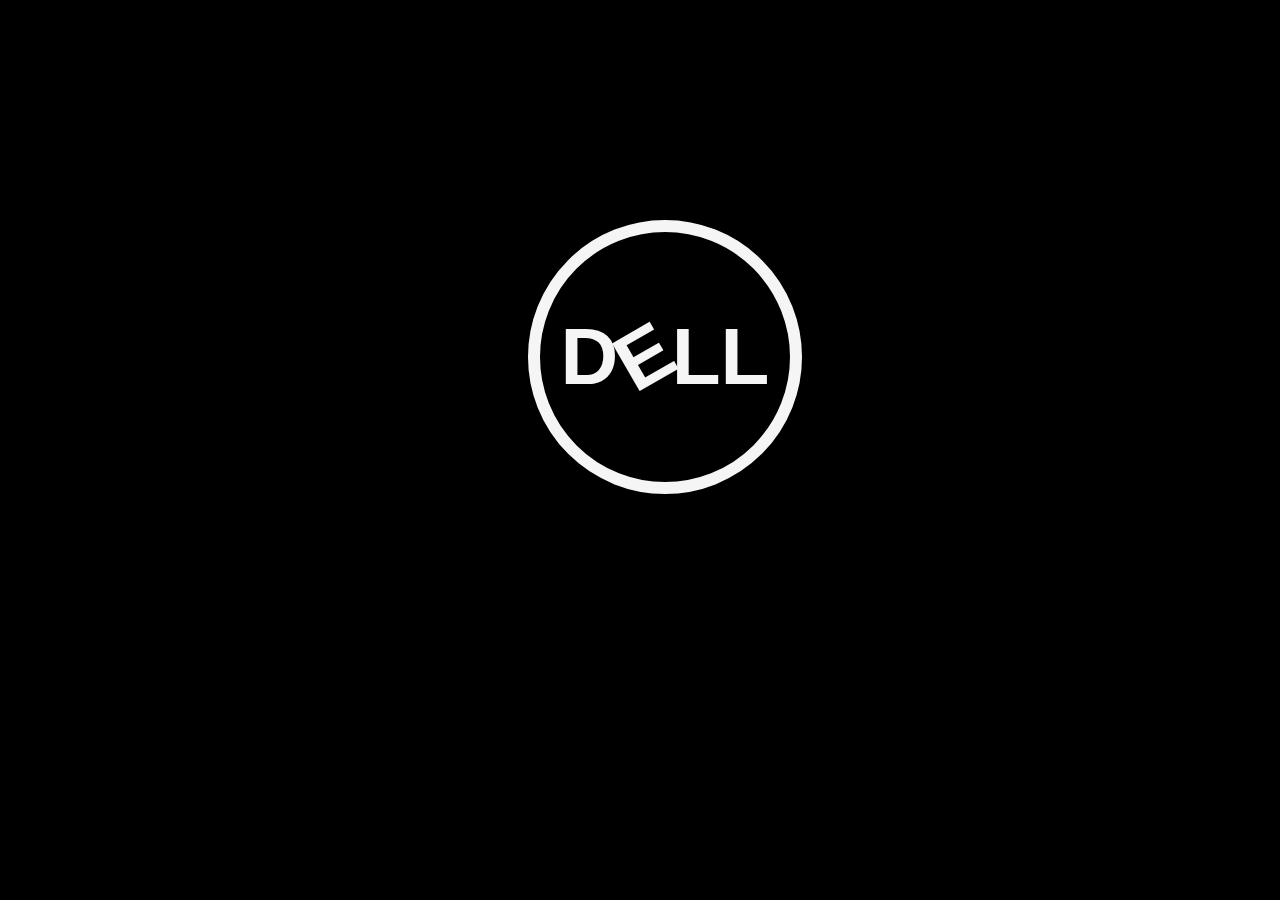
<file: Dell Logo/index.html>
<html>
    <head>
        <title>Dell Logo</title>
        <link rel="stylesheet" href="style.css">
    </head>
    <body>
        <div id="circle">
          <h1 class="same">D</h1>
          <h1 class="Esame">E</h1>
          <h1 class="same">L</h1>
          <h1 class="same">L</h1>
        </div>
    </body>
</html>
</file>
<file: Dell Logo/style.css>
body{
    background-color:black;

}
#circle{
    height:250px;
    width:250px;
    border:12px solid whitesmoke;
    border-radius:100%;
    display:flex;
    margin-top:220px;
    margin-left:520px;
    justify-content:center;
    align-items:center;
}
div{
    color:whitesmoke;
    font-size:40px;
font-family:Arial;
    
}
.Esame{
    rotate:-30deg;
}
</file>
